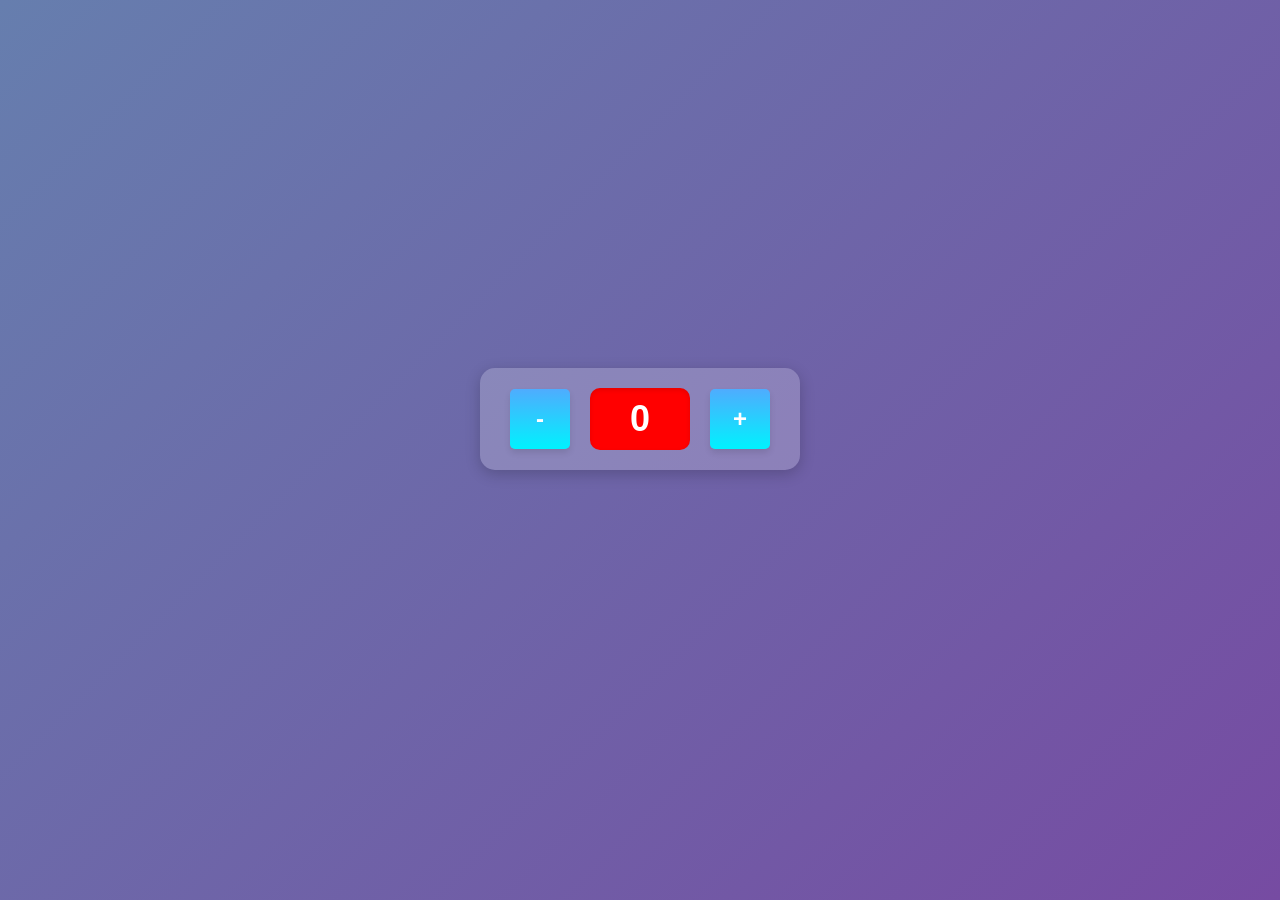
<file: case 2/index.html>
<!DOCTYPE html>
<html lang="ru">
<head>
    <meta charset="UTF-8">
    <meta name="viewport" content="width=device-width, initial-scale=1.0">
    <title>Счетчик - Кейс №2</title>
    <!-- Подключаем внешний файл стилей -->
    <link rel="stylesheet" href="style.css">
</head>
<body>

    <div class="counter-container">
        <button id="btn-minus" class="btn">-</button>
        <div id="result">0</div>
        <button id="btn-plus" class="btn">+</button>
    </div>

    <div id="limit-message">Вы достигли экстремального значения!</div>

    <!-- Подключаем внешний файл скриптов -->
    <script src="script.js"></script>
</body>
</html>
</file>
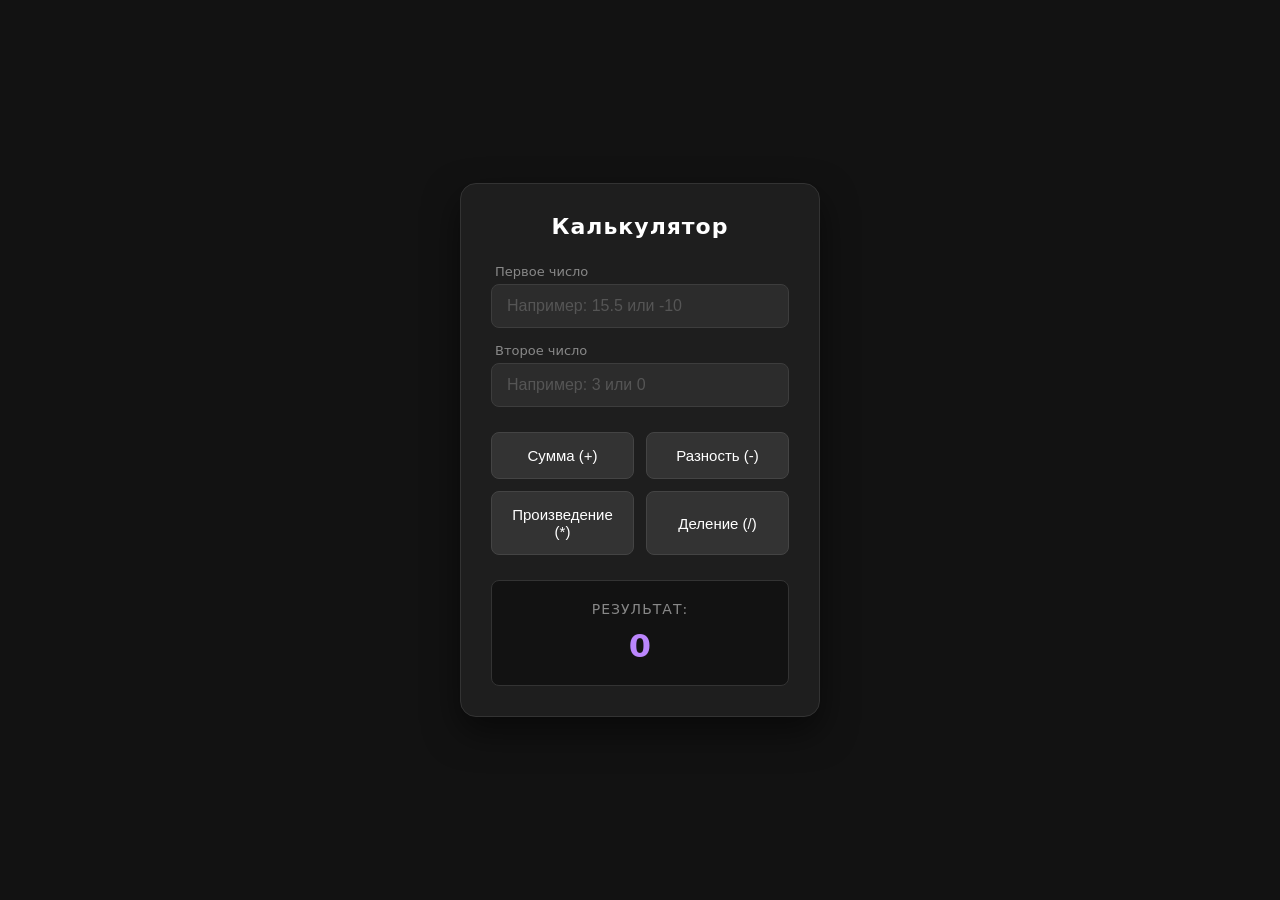
<file: case_4/index.html>
<!DOCTYPE html>
<html lang="ru">
<head>
    <!-- Указываем кодировку, чтобы русские буквы отображались корректно -->
    <meta charset="UTF-8">
    <!-- Настройка для правильного масштабирования на мобильных устройствах -->
    <meta name="viewport" content="width=device-width, initial-scale=1.0">
    <!-- Заголовок вкладки в браузере -->
    <title>Кейс-задача № 4: Интерактивный калькулятор</title>
    <!-- Подключение внешнего файла со стилями (CSS) -->
    <link rel="stylesheet" href="style.css">
</head>
<body>

    <!-- Главный контейнер калькулятора (карточка на экране) -->
    <div class="calculator-wrapper">
        
        <!-- Заголовок калькулятора -->
        <h2 class="calc-title">Калькулятор</h2>
        
        <!-- Блок для ввода первого числа -->
        <div class="input-group">
            <!-- Подпись к полю ввода -->
            <label for="num1">Первое число</label>
            <!-- Текстовое поле, куда пользователь вводит первое значение. id="num1" нужен для JS -->
            <input type="text" id="num1" placeholder="Например: 15.5 или -10">
        </div>
        
        <!-- Блок для ввода второго числа -->
        <div class="input-group">
            <label for="num2">Второе число</label>
            <!-- Текстовое поле для второго значения. id="num2" нужен для JS -->
            <input type="text" id="num2" placeholder="Например: 3 или 0">
        </div>

        <!-- Сетка для кнопок операций -->
        <div class="buttons-grid">
            <!-- При клике вызывается функция calculate с параметром 'sum' (сумма) -->
            <button onclick="calculate('sum')">Сумма (+)</button>
            <!-- При клике вызывается функция calculate с параметром 'diff' (разность) -->
            <button onclick="calculate('diff')">Разность (-)</button>
            <!-- При клике вызывается функция calculate с параметром 'mult' (умножение) -->
            <button onclick="calculate('mult')">Произведение (*)</button>
            <!-- При клике вызывается функция calculate с параметром 'div' (деление) -->
            <button onclick="calculate('div')">Деление (/)</button>
        </div>

        <!-- Контейнер для отображения результата или ошибки -->
        <div class="result-container">
            <!-- Текст "Результат:" (статичный) -->
            <span id="result-text">Результат:</span>
            <!-- Место, куда будет выводиться само число. id="result-value" нужен для JS -->
            <span class="result-value" id="result-value">0</span>
        </div>
    </div>

    <!-- Подключение внешнего файла со скриптами (JS) -->
    <script src="script.js"></script>
</body>
</html>
</file>
<file: case 2/style.css>
/* Стилизация фона (линейный градиент) и центровка */
body {
    margin: 0;
    padding: 0;
    height: 100vh;
    display: flex;
    flex-direction: column;
    justify-content: center;
    align-items: center;
    background: linear-gradient(135deg, #667eae 0%, #764ba2 100%);
    font-family: Arial, sans-serif;
}

/* Контейнер для самого счётчика */
.counter-container {
    display: flex;
    align-items: center;
    gap: 20px;
    background-color: rgba(255, 255, 255, 0.2);
    padding: 20px 30px;
    border-radius: 15px;
    box-shadow: 0 4px 15px rgba(0, 0, 0, 0.2);
}

/* Стилизация кнопок (скругление 5px и градиент) */
.btn {
    width: 60px;
    height: 60px;
    font-size: 24px;
    font-weight: bold;
    color: white;
    border: none;
    border-radius: 5px; /* Радиальное скругление 5 пикселей */
    cursor: pointer;
    background: linear-gradient(to bottom, #4facfe 0%, #00f2fe 100%);
    box-shadow: 0 4px 6px rgba(0, 0, 0, 0.1);
    transition: transform 0.1s, opacity 0.3s;
}

.btn:active {
    transform: scale(0.95);
}

/* Состояние неактивной кнопки */
.btn:disabled {
    opacity: 0.5;
    cursor: not-allowed;
    background: #999;
    box-shadow: none;
}

/* Окно результата */
#result {
    font-size: 36px;
    font-weight: bold;
    min-width: 80px;
    text-align: center;
    padding: 10px;
    background-color: white;
    border-radius: 10px;
    box-shadow: inset 0 2px 5px rgba(0, 0, 0, 0.1);
    transition: background-color 0.3s, color 0.3s;
}

/* Окно для сообщения о достижении предела */
#limit-message {
    margin-top: 20px;
    font-size: 20px;
    font-weight: bold;
    color: white;
    background-color: rgba(0, 0, 0, 0.5);
    padding: 10px 20px;
    border-radius: 8px;
    visibility: hidden; /* Скрыто по умолчанию */
    opacity: 0;
    transition: opacity 0.3s, visibility 0.3s;
}

#limit-message.show {
    visibility: visible;
    opacity: 1;
}
</file>
<file: case_4/style.css>
/* Сброс базовых отступов у всех элементов для единообразного вида */
* {
    box-sizing: border-box; /* Размеры элементов включают отступы и границы */
    margin: 0;
    padding: 0;
}

/* Стили для всего тела страницы */
body {
    font-family: 'Segoe UI', system-ui, sans-serif; /* Современный шрифт */
    background-color: #121212; /* Темный фон (почти черный) */
    color: #e0e0e0; /* Светлый текст для контраста */
    display: flex; /* Используем Flexbox для выравнивания */
    justify-content: center; /* Центрируем по горизонтали */
    align-items: center; /* Центрируем по вертикали */
    height: 100vh; /* Высота на весь экран */
}

/* Стили для самой карточки калькулятора */
.calculator-wrapper {
    background-color: #1e1e1e; /* Фон карточки чуть светлее общего */
    width: 360px; /* Фиксированная ширина */
    padding: 30px; /* Внутренние отступы */
    border-radius: 16px; /* Скругление углов */
    box-shadow: 0 15px 35px rgba(0, 0, 0, 0.5); /* Объемная тень */
    border: 1px solid #333; /* Тонкая рамка */
}

/* Стили заголовка */
.calc-title {
    text-align: center; /* Выравнивание по центру */
    font-size: 22px; /* Размер шрифта */
    font-weight: 600; /* Полужирный */
    margin-bottom: 25px; /* Отступ снизу */
    color: #ffffff; /* Белый цвет */
    letter-spacing: 1px; /* Расстояние между буквами */
}

/* Блоки для полей ввода */
.input-group {
    display: flex; /* Флекс для расположения подписи над полем */
    flex-direction: column; /* Направление - колонка */
    margin-bottom: 15px; /* Отступ между блоками */
}

/* Стили подписи к полю */
.input-group label {
    font-size: 13px; /* Мелкий шрифт */
    color: #888; /* Серый цвет */
    margin-bottom: 5px; /* Небольшой отступ снизу */
    margin-left: 4px; /* Сдвиг вправо для выравнивания */
}

/* Стили самого поля ввода */
input[type="text"] {
    background-color: #2c2c2c; /* Темно-серый фон */
    color: #ffffff; /* Белый текст */
    border: 1px solid #3d3d3d; /* Рамка */
    padding: 12px 15px; /* Внутренние отступы */
    font-size: 16px; /* Размер шрифта */
    border-radius: 8px; /* Скругление */
    outline: none; /* Убираем стандартную синюю обводку при клике */
    transition: border-color 0.2s; /* Плавное изменение цвета рамки */
}

/* Стили поля при фокусе (когда туда кликнули) */
input[type="text"]:focus {
    border-color: #bb86fc; /* Фиолетовая рамка */
}

/* Стили плейсхолдера (текста-подсказки внутри поля) */
input[type="text"]::placeholder {
    color: #555; /* Темно-серый */
}

/* Сетка для кнопок */
.buttons-grid {
    display: grid; /* Используем Grid для сетки */
    grid-template-columns: 1fr 1fr; /* Две колонки одинаковой ширины */
    gap: 12px; /* Расстояние между кнопками */
    margin: 25px 0; /* Отступы сверху и снизу */
}

/* Общие стили для кнопок */
button {
    background-color: #333333; /* Темный фон */
    color: #ffffff; /* Белый текст */
    border: 1px solid #444; /* Рамка */
    padding: 14px; /* Внутренние отступы */
    font-size: 15px; /* Размер шрифта */
    font-weight: 500; /* Средняя жирность */
    border-radius: 8px; /* Скругление */
    cursor: pointer; /* Курсор в виде руки при наведении */
    transition: all 0.2s ease; /* Плавная анимация всех изменений */
}

/* Эффект при наведении на кнопку */
button:hover {
    background-color: #bb86fc; /* Фиолетовый фон */
    color: #000000; /* Черный текст */
    border-color: #bb86fc; /* Фиолетовая рамка */
    transform: translateY(-2px); /* Кнопка "приподнимается" */
}

/* Эффект при нажатии на кнопку */
button:active {
    transform: translateY(0); /* Кнопка возвращается на место */
}

/* Контейнер для вывода результата */
.result-container {
    background-color: #121212; /* Темный фон (как у всего окна) */
    padding: 20px; /* Внутренние отступы */
    border-radius: 8px; /* Скругление */
    border: 1px solid #333; /* Рамка */
    text-align: center; /* Текст по центру */
    display: flex; /* Флекс для колонок */
    flex-direction: column; /* Элементы друг под другом */
    gap: 10px; /* Расстояние между элементами */
}

/* Стили текста "Результат:" */
#result-text {
    font-size: 14px; /* Размер шрифта */
    color: #888; /* Серый цвет */
    text-transform: uppercase; /* Все буквы заглавные */
    letter-spacing: 1px; /* Расстояние между буквами */
}

/* Стили для самого числа результата */
.result-value {
    font-size: 32px; /* Крупный шрифт */
    font-weight: 700; /* Жирный */
    color: #bb86fc; /* Фиолетовый цвет */
    word-wrap: break-word; /* Перенос длинных строк */
}

/* Стили для состояния ошибки (если что-то пошло не так) */
.result-value.error {
    color: #cf6679; /* Красный цвет */
    font-size: 16px; /* Уменьшаем шрифт для текста ошибки */
    font-weight: 500; /* Менее жирный */
}
</file>
